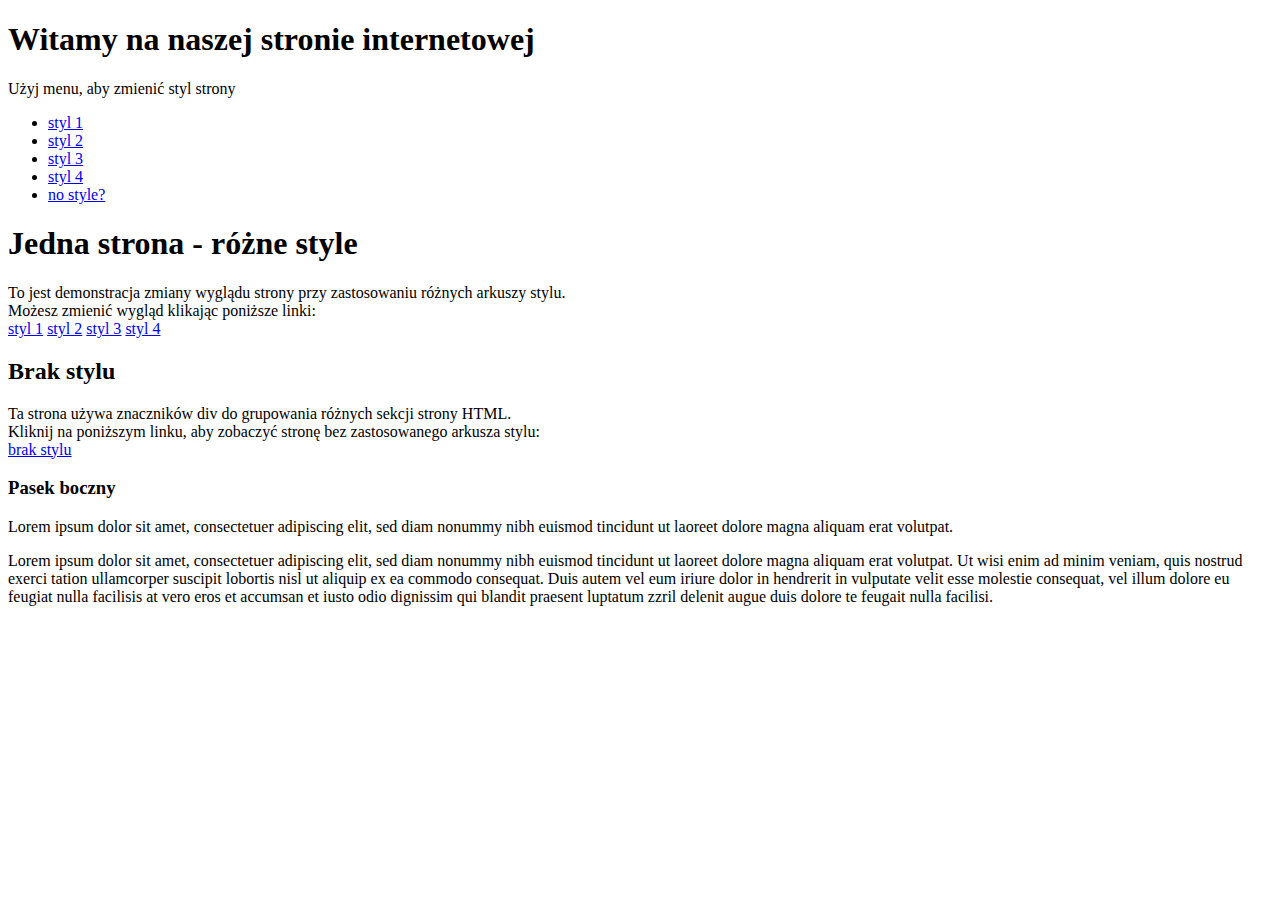
<file: index.html>
<!DOCTYPE html>
<html lang="en">
<head>
    <meta charset="UTF-8">
    <meta http-equiv="X-UA-Compatible" content="IE=edge">
    <meta name="viewport" content="width=device-width, initial-scale=1.0">
    <title>CSS1 | Styl 0</title>
</head>
<body>
    <div class="top">
        <div id="suskrates">
            <h1> Witamy na naszej stronie internetowej</h1>
            <p>Użyj menu, aby zmienić styl strony</p>
        </div>
    </div>

    <div class="mid">
        <div id="tableeee">
            <ul>
                <li class="a"><a href="index1.html">styl 1</a></li>
                <li class="a"><a href="index2.html">styl 2</a></li>
                <li class="a"><a href="index3.html">styl 3</a></li>
                <li class="a"><a href="index4.html">styl 4</a></li>
                <li class="a"><a href="index.html">no style?</a></li>
            </ul>
        </div>

        <div id="desc">
            <h1>Jedna strona - różne style</h1>
            <p>
                To jest demonstracja
                zmiany wyglądu strony
                przy zastosowaniu
                różnych arkuszy stylu. <br>
                Możesz zmienić wygląd klikając poniższe linki: <br>
                <a href="index1.html">styl 1</a>
                <a href="index2.html">styl 2</a>
                <a href="index3.html">styl 3</a>
                <a href="index4.html">styl 4</a>
            </p>

            <h2>Brak stylu</h2>

            <p>
                Ta strona używa znaczników div
                do grupowania różnych sekcji strony HTML. <br>
                Kliknij na poniższym linku,
                aby zobaczyć stronę bez zastosowanego arkusza stylu: <br>
                <a href="index.html">brak stylu</a>
            </p>
        </div>

        <div id="booter">
            <h3>Pasek boczny</h3>
            <p>
                Lorem ipsum dolor sit amet, consectetuer adipiscing elit, 
				sed diam nonummy nibh euismod tincidunt ut laoreet 
				dolore magna aliquam erat volutpat.
            </p>
        </div>

     <div id="lipsum">
        
		Lorem ipsum dolor sit amet, 
		consectetuer adipiscing elit, 
		sed diam nonummy nibh euismod 
		tincidunt ut laoreet dolore magna 
		aliquam erat volutpat. 
		Ut wisi enim ad minim veniam, 
		quis nostrud exerci 
		tation ullamcorper suscipit 
		lobortis nisl ut aliquip 
		ex ea commodo consequat. 
		Duis autem vel eum iriure dolor 
		in hendrerit in vulputate 
		velit esse molestie consequat, 
		vel illum dolore eu feugiat 
		nulla facilisis at vero eros 
		et accumsan et iusto odio 
		dignissim qui blandit 
		praesent luptatum zzril 
		delenit augue duis 
		dolore te feugait 
		nulla facilisi.
     </div>
    </div>
</body>
</html>
</file>
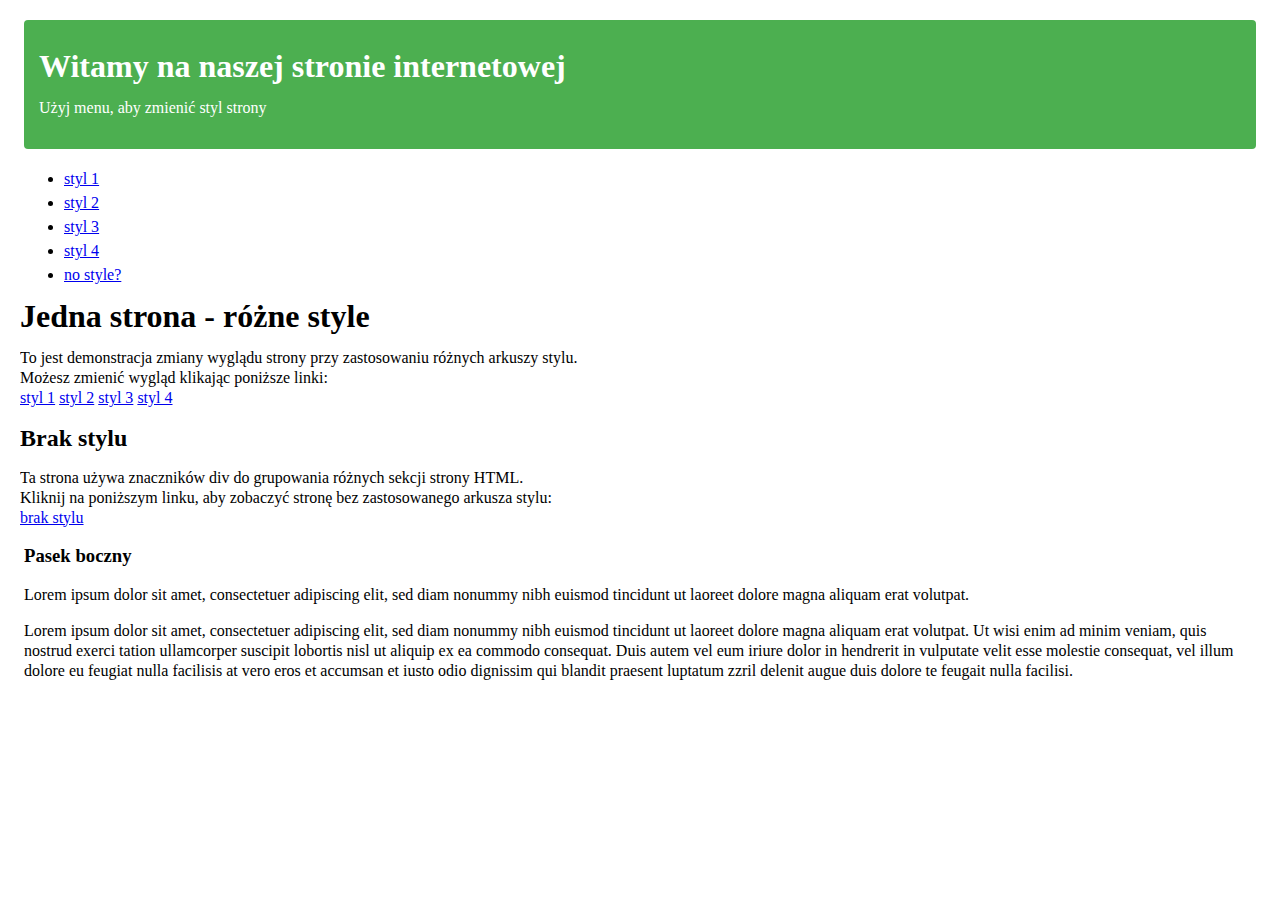
<file: index1.html>
<!DOCTYPE html>
<html lang="en">
<head>
    <meta charset="UTF-8">
    <meta http-equiv="X-UA-Compatible" content="IE=edge">
    <meta name="viewport" content="width=device-width, initial-scale=1.0">
    <title>CSS1 | Styl 1</title>
    <link rel="stylesheet" href="styl1.css">
<body>
    <div class="top">
        <div id="suskrates">
            <h1> Witamy na naszej stronie internetowej</h1>
            <p>Użyj menu, aby zmienić styl strony</p>
        </div>
    </div>

    <div class="mid">
        <div id="tableeee">
            <ul>
                <li class="a"><a href="index1.html">styl 1</a></li>
                <li class="a"><a href="index2.html">styl 2</a></li>
                <li class="a"><a href="index3.html">styl 3</a></li>
                <li class="a"><a href="index4.html">styl 4</a></li>
                <li class="a"><a href="index.html">no style?</a></li>
            </ul>
        </div>

        <div id="desc">
            <h1>Jedna strona - różne style</h1>
            <p>
                To jest demonstracja
                zmiany wyglądu strony
                przy zastosowaniu
                różnych arkuszy stylu. <br>
                Możesz zmienić wygląd klikając poniższe linki: <br>
                <a href="index1.html">styl 1</a>
                <a href="index2.html">styl 2</a>
                <a href="index3.html">styl 3</a>
                <a href="index4.html">styl 4</a>
            </p>

            <h2>Brak stylu</h2>

            <p>
                Ta strona używa znaczników div
                do grupowania różnych sekcji strony HTML. <br>
                Kliknij na poniższym linku,
                aby zobaczyć stronę bez zastosowanego arkusza stylu: <br>
                <a href="index.html">brak stylu</a>
            </p>
        </div>

        <div id="booter">
            <h3>Pasek boczny</h3>
            <p>
                Lorem ipsum dolor sit amet, consectetuer adipiscing elit, 
				sed diam nonummy nibh euismod tincidunt ut laoreet 
				dolore magna aliquam erat volutpat.
            </p>
        </div>

     <div id="lipsum">
        
		Lorem ipsum dolor sit amet, 
		consectetuer adipiscing elit, 
		sed diam nonummy nibh euismod 
		tincidunt ut laoreet dolore magna 
		aliquam erat volutpat. 
		Ut wisi enim ad minim veniam, 
		quis nostrud exerci 
		tation ullamcorper suscipit 
		lobortis nisl ut aliquip 
		ex ea commodo consequat. 
		Duis autem vel eum iriure dolor 
		in hendrerit in vulputate 
		velit esse molestie consequat, 
		vel illum dolore eu feugiat 
		nulla facilisis at vero eros 
		et accumsan et iusto odio 
		dignissim qui blandit 
		praesent luptatum zzril 
		delenit augue duis 
		dolore te feugait 
		nulla facilisi.
     </div>
    </div>
</body>
</html>
</file>
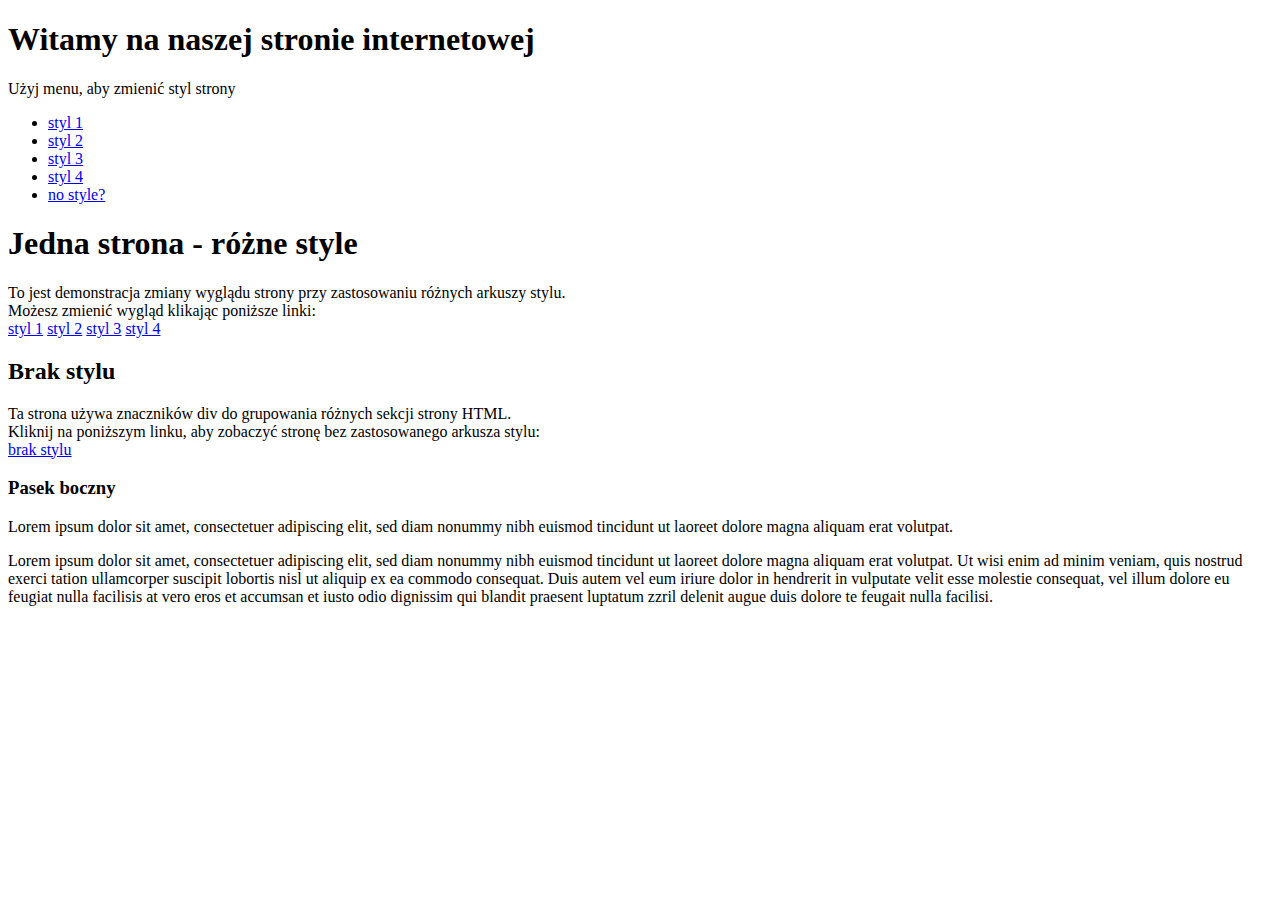
<file: index2.html>
<!DOCTYPE html>
<html lang="en">
<head>
    <meta charset="UTF-8">
    <meta http-equiv="X-UA-Compatible" content="IE=edge">
    <meta name="viewport" content="width=device-width, initial-scale=1.0">
    <title>CSS1 | Styl 2</title>
</head>
<body>
    <div class="top">
        <div id="suskrates">
            <h1> Witamy na naszej stronie internetowej</h1>
            <p>Użyj menu, aby zmienić styl strony</p>
        </div>
    </div>

    <div class="mid">
        <div id="tableeee">
            <ul>
                <li class="a"><a href="index1.html">styl 1</a></li>
                <li class="a"><a href="index2.html">styl 2</a></li>
                <li class="a"><a href="index3.html">styl 3</a></li>
                <li class="a"><a href="index4.html">styl 4</a></li>
                <li class="a"><a href="index.html">no style?</a></li>
            </ul>
        </div>

        <div id="desc">
            <h1>Jedna strona - różne style</h1>
            <p>
                To jest demonstracja
                zmiany wyglądu strony
                przy zastosowaniu
                różnych arkuszy stylu. <br>
                Możesz zmienić wygląd klikając poniższe linki: <br>
                <a href="index1.html">styl 1</a>
                <a href="index2.html">styl 2</a>
                <a href="index3.html">styl 3</a>
                <a href="index4.html">styl 4</a>
            </p>

            <h2>Brak stylu</h2>

            <p>
                Ta strona używa znaczników div
                do grupowania różnych sekcji strony HTML. <br>
                Kliknij na poniższym linku,
                aby zobaczyć stronę bez zastosowanego arkusza stylu: <br>
                <a href="index.html">brak stylu</a>
            </p>
        </div>

        <div id="booter">
            <h3>Pasek boczny</h3>
            <p>
                Lorem ipsum dolor sit amet, consectetuer adipiscing elit, 
				sed diam nonummy nibh euismod tincidunt ut laoreet 
				dolore magna aliquam erat volutpat.
            </p>
        </div>

     <div id="lipsum">
        
		Lorem ipsum dolor sit amet, 
		consectetuer adipiscing elit, 
		sed diam nonummy nibh euismod 
		tincidunt ut laoreet dolore magna 
		aliquam erat volutpat. 
		Ut wisi enim ad minim veniam, 
		quis nostrud exerci 
		tation ullamcorper suscipit 
		lobortis nisl ut aliquip 
		ex ea commodo consequat. 
		Duis autem vel eum iriure dolor 
		in hendrerit in vulputate 
		velit esse molestie consequat, 
		vel illum dolore eu feugiat 
		nulla facilisis at vero eros 
		et accumsan et iusto odio 
		dignissim qui blandit 
		praesent luptatum zzril 
		delenit augue duis 
		dolore te feugait 
		nulla facilisi.
     </div>
    </div>
</body>
</html>
</file>
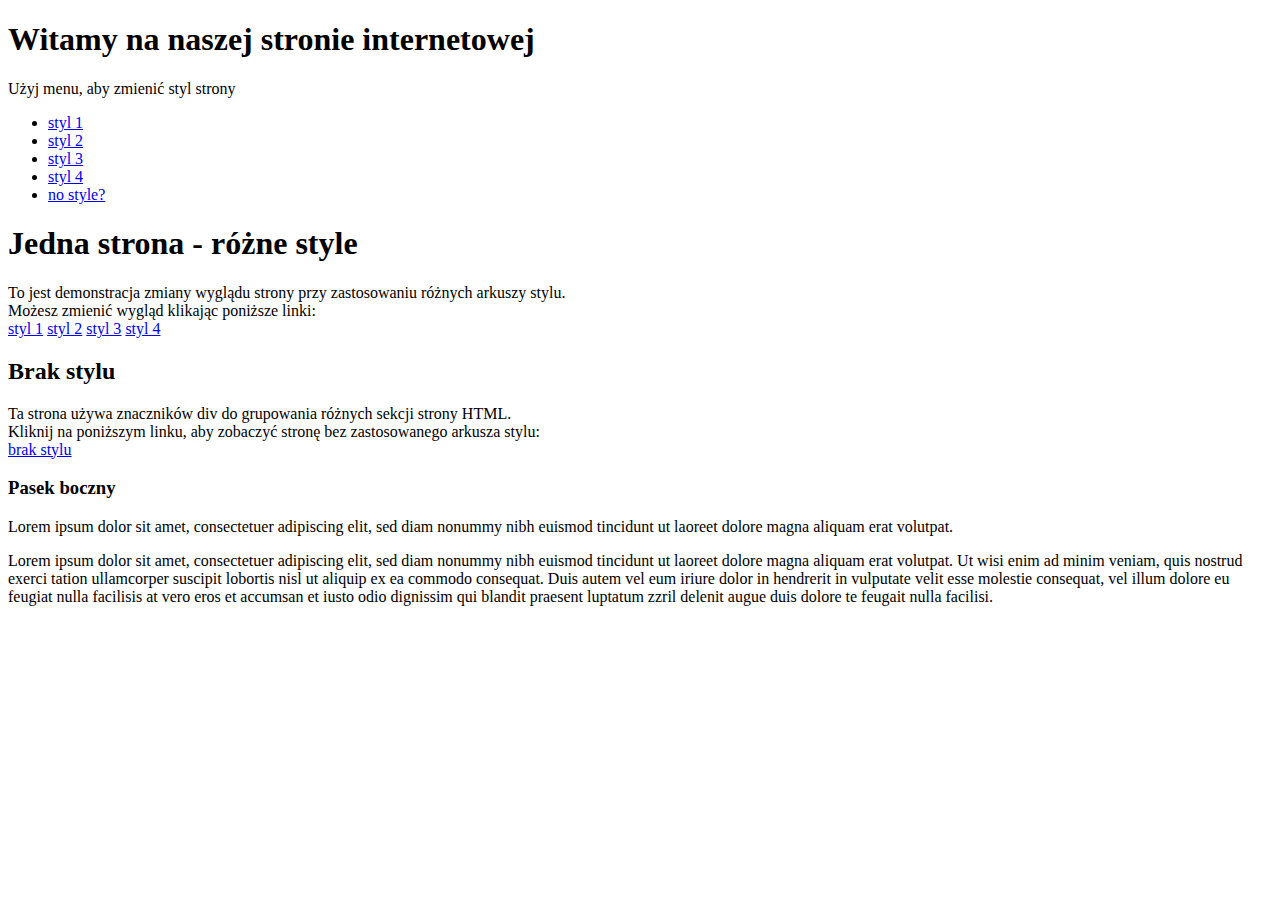
<file: index3.html>
<!DOCTYPE html>
<html lang="en">
<head>
    <meta charset="UTF-8">
    <meta http-equiv="X-UA-Compatible" content="IE=edge">
    <meta name="viewport" content="width=device-width, initial-scale=1.0">
    <title>CSS1 | Styl 3</title>
</head>
<body>
    <div class="top">
        <div id="suskrates">
            <h1> Witamy na naszej stronie internetowej</h1>
            <p>Użyj menu, aby zmienić styl strony</p>
        </div>
    </div>

    <div class="mid">
        <div id="tableeee">
            <ul>
                <li class="a"><a href="index1.html">styl 1</a></li>
                <li class="a"><a href="index2.html">styl 2</a></li>
                <li class="a"><a href="index3.html">styl 3</a></li>
                <li class="a"><a href="index4.html">styl 4</a></li>
                <li class="a"><a href="index.html">no style?</a></li>
            </ul>
        </div>

        <div id="desc">
            <h1>Jedna strona - różne style</h1>
            <p>
                To jest demonstracja
                zmiany wyglądu strony
                przy zastosowaniu
                różnych arkuszy stylu. <br>
                Możesz zmienić wygląd klikając poniższe linki: <br>
                <a href="index1.html">styl 1</a>
                <a href="index2.html">styl 2</a>
                <a href="index3.html">styl 3</a>
                <a href="index4.html">styl 4</a>
            </p>

            <h2>Brak stylu</h2>

            <p>
                Ta strona używa znaczników div
                do grupowania różnych sekcji strony HTML. <br>
                Kliknij na poniższym linku,
                aby zobaczyć stronę bez zastosowanego arkusza stylu: <br>
                <a href="index.html">brak stylu</a>
            </p>
        </div>

        <div id="booter">
            <h3>Pasek boczny</h3>
            <p>
                Lorem ipsum dolor sit amet, consectetuer adipiscing elit, 
				sed diam nonummy nibh euismod tincidunt ut laoreet 
				dolore magna aliquam erat volutpat.
            </p>
        </div>

     <div id="lipsum">
        
		Lorem ipsum dolor sit amet, 
		consectetuer adipiscing elit, 
		sed diam nonummy nibh euismod 
		tincidunt ut laoreet dolore magna 
		aliquam erat volutpat. 
		Ut wisi enim ad minim veniam, 
		quis nostrud exerci 
		tation ullamcorper suscipit 
		lobortis nisl ut aliquip 
		ex ea commodo consequat. 
		Duis autem vel eum iriure dolor 
		in hendrerit in vulputate 
		velit esse molestie consequat, 
		vel illum dolore eu feugiat 
		nulla facilisis at vero eros 
		et accumsan et iusto odio 
		dignissim qui blandit 
		praesent luptatum zzril 
		delenit augue duis 
		dolore te feugait 
		nulla facilisi.
     </div>
    </div>
</body>
</html>
</file>
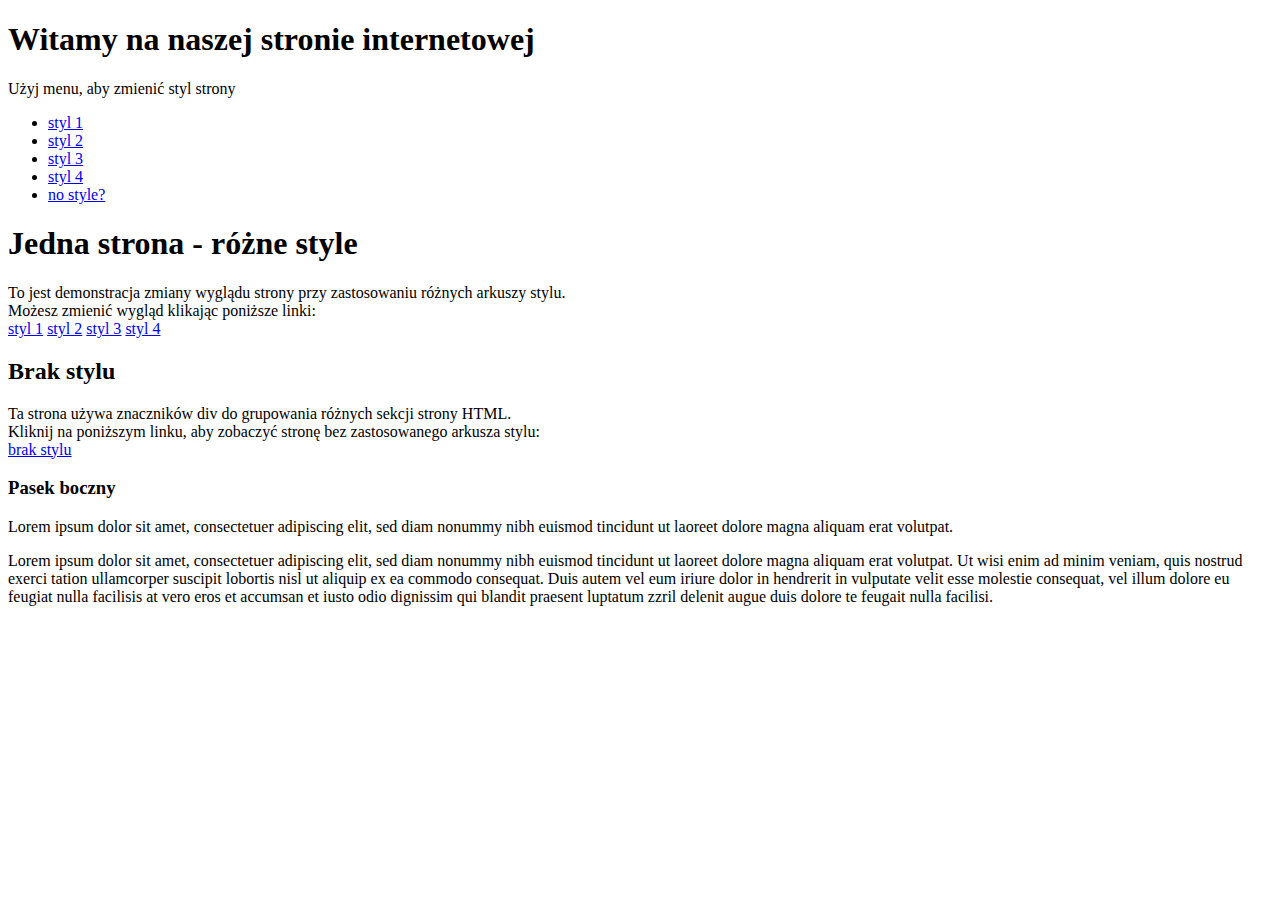
<file: index4.html>
<!DOCTYPE html>
<html lang="en">
<head>
    <meta charset="UTF-8">
    <meta http-equiv="X-UA-Compatible" content="IE=edge">
    <meta name="viewport" content="width=device-width, initial-scale=1.0">
    <title>CSS1 | Styl 4</title>
</head>
<body>
    <div class="top">
        <div id="suskrates">
            <h1> Witamy na naszej stronie internetowej</h1>
            <p>Użyj menu, aby zmienić styl strony</p>
        </div>
    </div>

    <div class="mid">
        <div id="tableeee">
            <ul>
                <li class="a"><a href="index1.html">styl 1</a></li>
                <li class="a"><a href="index2.html">styl 2</a></li>
                <li class="a"><a href="index3.html">styl 3</a></li>
                <li class="a"><a href="index4.html">styl 4</a></li>
                <li class="a"><a href="index.html">no style?</a></li>
            </ul>
        </div>

        <div id="desc">
            <h1>Jedna strona - różne style</h1>
            <p>
                To jest demonstracja
                zmiany wyglądu strony
                przy zastosowaniu
                różnych arkuszy stylu. <br>
                Możesz zmienić wygląd klikając poniższe linki: <br>
                <a href="index1.html">styl 1</a>
                <a href="index2.html">styl 2</a>
                <a href="index3.html">styl 3</a>
                <a href="index4.html">styl 4</a>
            </p>

            <h2>Brak stylu</h2>

            <p>
                Ta strona używa znaczników div
                do grupowania różnych sekcji strony HTML. <br>
                Kliknij na poniższym linku,
                aby zobaczyć stronę bez zastosowanego arkusza stylu: <br>
                <a href="index.html">brak stylu</a>
            </p>
        </div>

        <div id="booter">
            <h3>Pasek boczny</h3>
            <p>
                Lorem ipsum dolor sit amet, consectetuer adipiscing elit, 
				sed diam nonummy nibh euismod tincidunt ut laoreet 
				dolore magna aliquam erat volutpat.
            </p>
        </div>

     <div id="lipsum">
        
		Lorem ipsum dolor sit amet, 
		consectetuer adipiscing elit, 
		sed diam nonummy nibh euismod 
		tincidunt ut laoreet dolore magna 
		aliquam erat volutpat. 
		Ut wisi enim ad minim veniam, 
		quis nostrud exerci 
		tation ullamcorper suscipit 
		lobortis nisl ut aliquip 
		ex ea commodo consequat. 
		Duis autem vel eum iriure dolor 
		in hendrerit in vulputate 
		velit esse molestie consequat, 
		vel illum dolore eu feugiat 
		nulla facilisis at vero eros 
		et accumsan et iusto odio 
		dignissim qui blandit 
		praesent luptatum zzril 
		delenit augue duis 
		dolore te feugait 
		nulla facilisi.
     </div>
    </div>
</body>
</html>
</file>
<file: styl1.css>
body
{
    font: large;
    margin: 20px;
    line-height: 20px;
}
.top
{
    min-width: 900px;
}
.mid
{
    position: relative;
    overflow: auto;
}
#suskrates, #booter, #lipsum, .a
{
    border-radius: 4px;
    margin: 4px;
}
#suskrates
{
    background-color: #4caf50;
    color: #FFFFFF;
    padding:15px;
}
</file>
